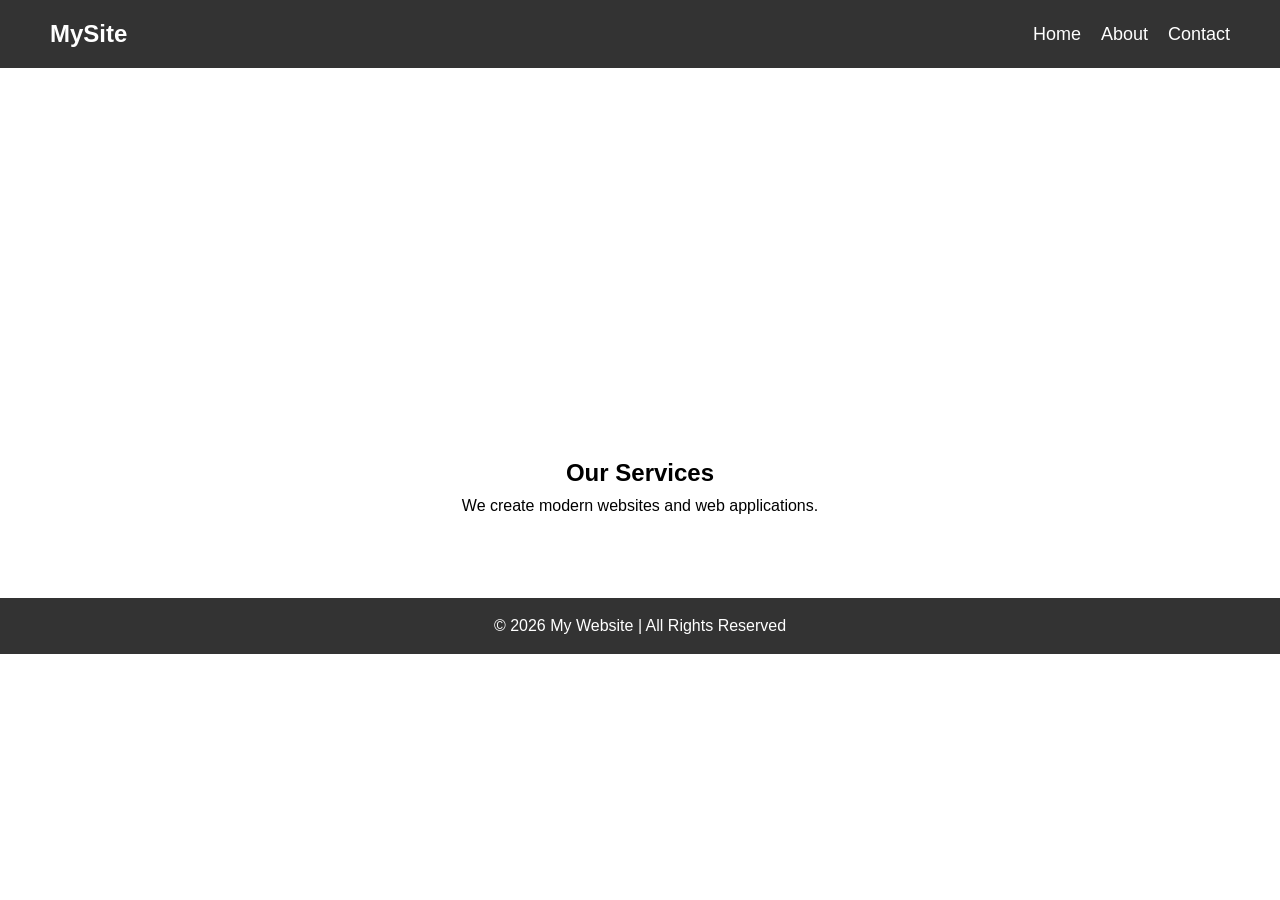
<file: index.html>
<!DOCTYPE html>
<html lang="en">
<head>
<meta charset="UTF-8">
<meta name="viewport" content="width=device-width, initial-scale=1.0">
<title>My Website</title>
<link rel="stylesheet" href="style.css">
</head>

<body>

<header>
    <nav class="navbar">
        <h2 class="logo">MySite</h2>
        <ul class="nav-links">
            <li><a href="index.html">Home</a></li>
            <li><a href="about.html">About</a></li>
            <li><a href="contact.html">Contact</a></li>
        </ul>
    </nav>
</header>

<section class="hero">
    <h1>Welcome to My Website</h1>
    <p>This is a simple responsive website built with HTML and CSS.</p>
</section>

<section class="content">
    <h2>Our Services</h2>
    <p>We create modern websites and web applications.</p>
</section>

<footer>
    <p>© 2026 My Website | All Rights Reserved</p>
</footer>

</body>
</html>
</file>
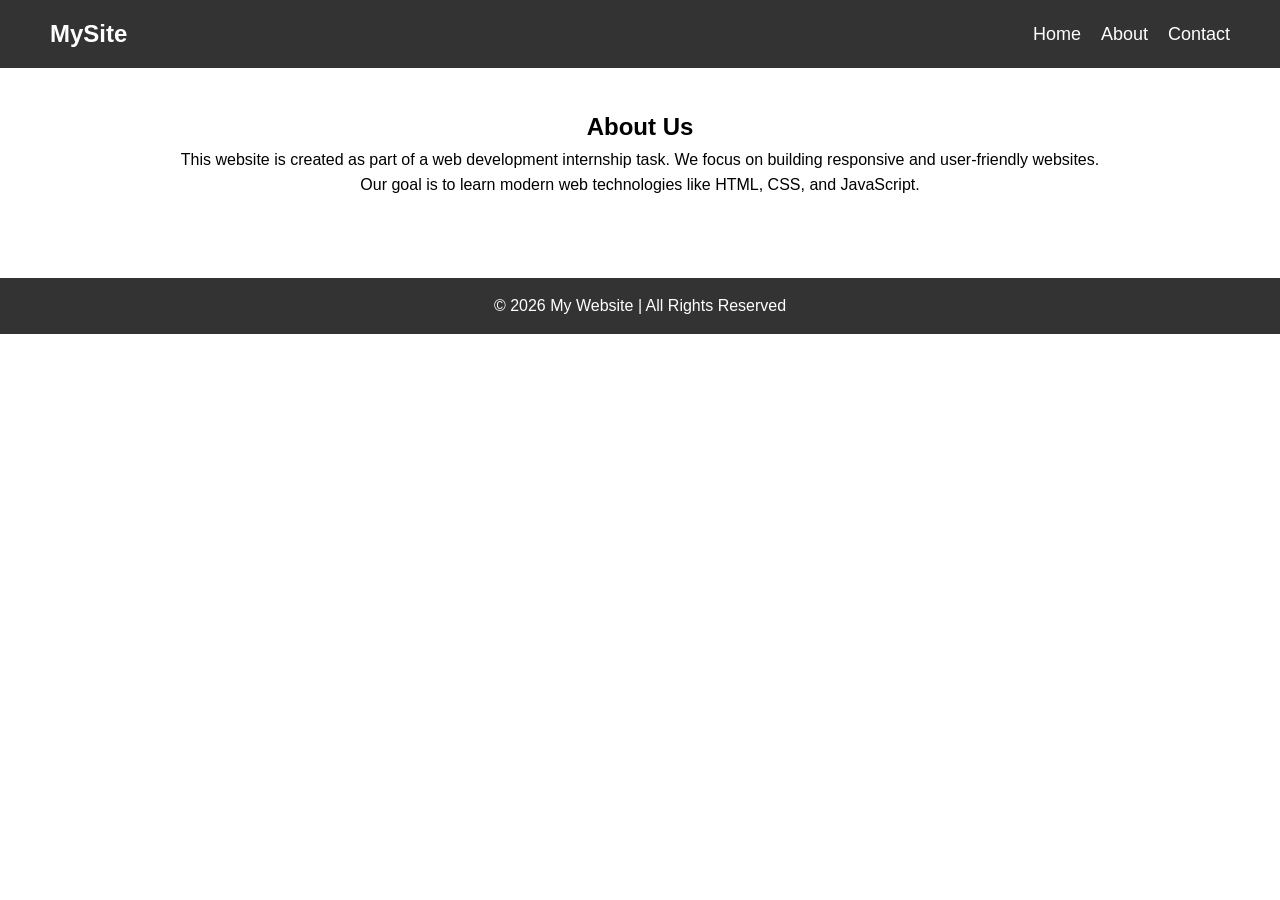
<file: about.html>
<!DOCTYPE html>
<html lang="en">
<head>
<meta charset="UTF-8">
<meta name="viewport" content="width=device-width, initial-scale=1.0">
<title>About</title>
<link rel="stylesheet" href="style.css">
</head>

<body>

<header>
    <nav class="navbar">
        <h2 class="logo">MySite</h2>
        <ul class="nav-links">
            <li><a href="index.html">Home</a></li>
            <li><a href="about.html">About</a></li>
            <li><a href="contact.html">Contact</a></li>
        </ul>
    </nav>
</header>

<section class="content">
    <h1>About Us</h1>
    <p>
    This website is created as part of a web development internship task.
    We focus on building responsive and user-friendly websites.
    </p>

    <p>
    Our goal is to learn modern web technologies like HTML, CSS, and JavaScript.
    </p>
</section>

<footer>
    <p>© 2026 My Website | All Rights Reserved</p>
</footer>

</body>
</html>
</file>
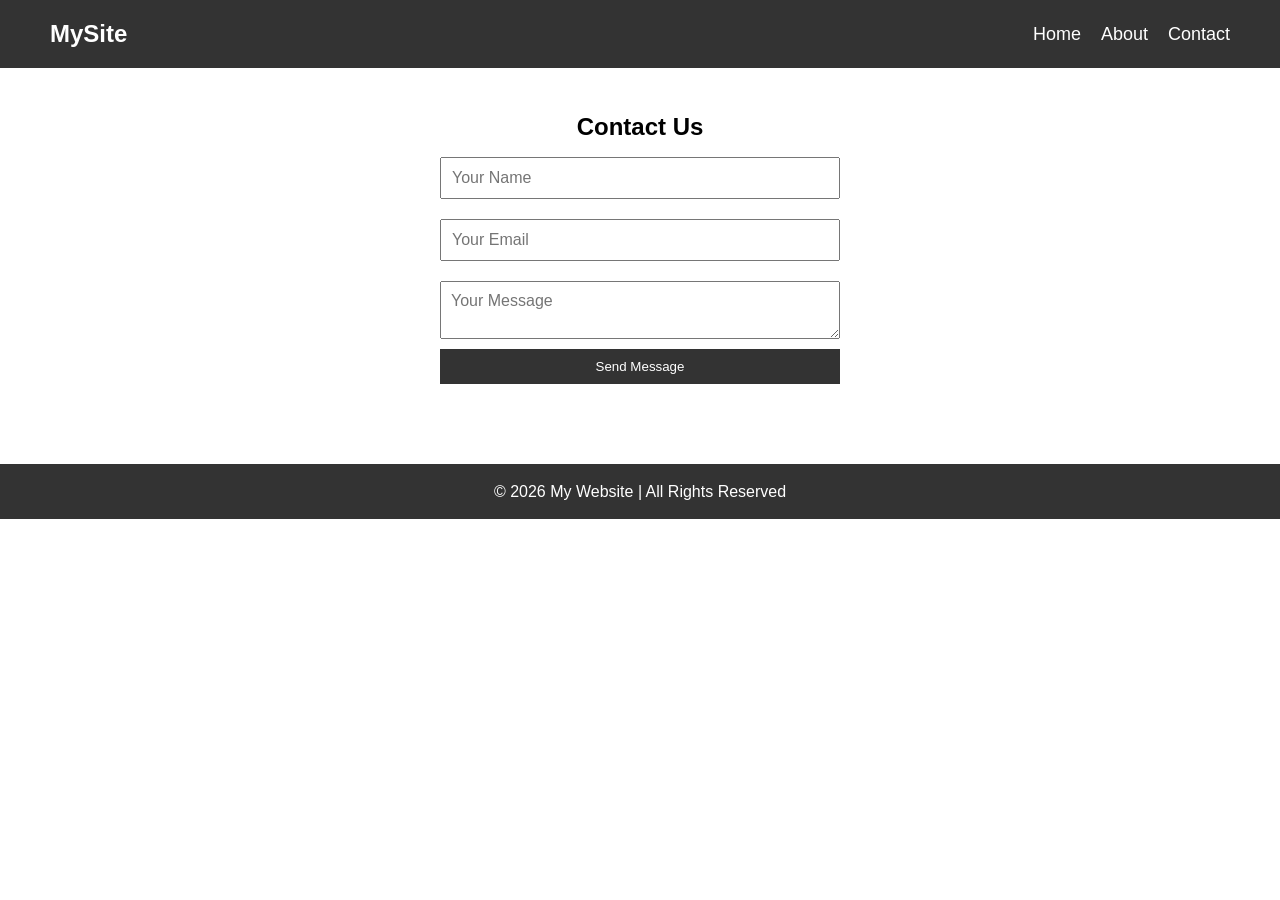
<file: contact.html>
<!DOCTYPE html>
<html lang="en">
<head>
<meta charset="UTF-8">
<meta name="viewport" content="width=device-width, initial-scale=1.0">
<title>Contact</title>
<link rel="stylesheet" href="style.css">
</head>

<body>

<header>
    <nav class="navbar">
        <h2 class="logo">MySite</h2>
        <ul class="nav-links">
            <li><a href="index.html">Home</a></li>
            <li><a href="about.html">About</a></li>
            <li><a href="contact.html">Contact</a></li>
        </ul>
    </nav>
</header>

<section class="contact">
    <h1>Contact Us</h1>

    <form>
        <input type="text" placeholder="Your Name" required>
        <input type="email" placeholder="Your Email" required>
        <textarea placeholder="Your Message"></textarea>
        <button type="submit">Send Message</button>
    </form>

</section>

<footer>
    <p>© 2026 My Website | All Rights Reserved</p>
</footer>

</body>
</html>
</file>
<file: style.css>
*{
margin:0;
padding:0;
box-sizing:border-box;
font-family:Arial, sans-serif;
}

body{
line-height:1.6;
}

/* Navbar */

.navbar{
display:flex;
justify-content:space-between;
align-items:center;
background:#333;
color:white;
padding:15px 50px;
}

.nav-links{
list-style:none;
display:flex;
}

.nav-links li{
margin-left:20px;
}

.nav-links a{
color:white;
text-decoration:none;
font-size:18px;
}

.nav-links a:hover{
color:#00adb5;
}

/* Hero Section */

.hero{
text-align:center;
padding:120px 20px;
background:url("https://images.unsplash.com/photo-1498050108023-c5249f4df085") center/cover no-repeat;
color:white;
}

.hero h1{
font-size:42px;
margin-bottom:10px;
}

.hero p{
font-size:18px;
}

/* Content */

.content{
padding:40px;
text-align:center;
}

/* Contact Form */

.contact{
padding:40px;
text-align:center;
}

form{
max-width:400px;
margin:auto;
display:flex;
flex-direction:column;
}

input, textarea{
margin:10px 0;
padding:10px;
font-size:16px;
}

button{
padding:10px;
background:#333;
color:white;
border:none;
cursor:pointer;
}

button:hover{
background:#00adb5;
}

/* Footer */

footer{
background:#333;
color:white;
text-align:center;
padding:15px;
margin-top:40px;
}

/* Responsive */

@media (max-width:768px){

.navbar{
flex-direction:column;
}

.nav-links{
flex-direction:column;
margin-top:10px;
}

.nav-links li{
margin:10px 0;
}

.hero h1{
font-size:28px;
}

}
</file>
